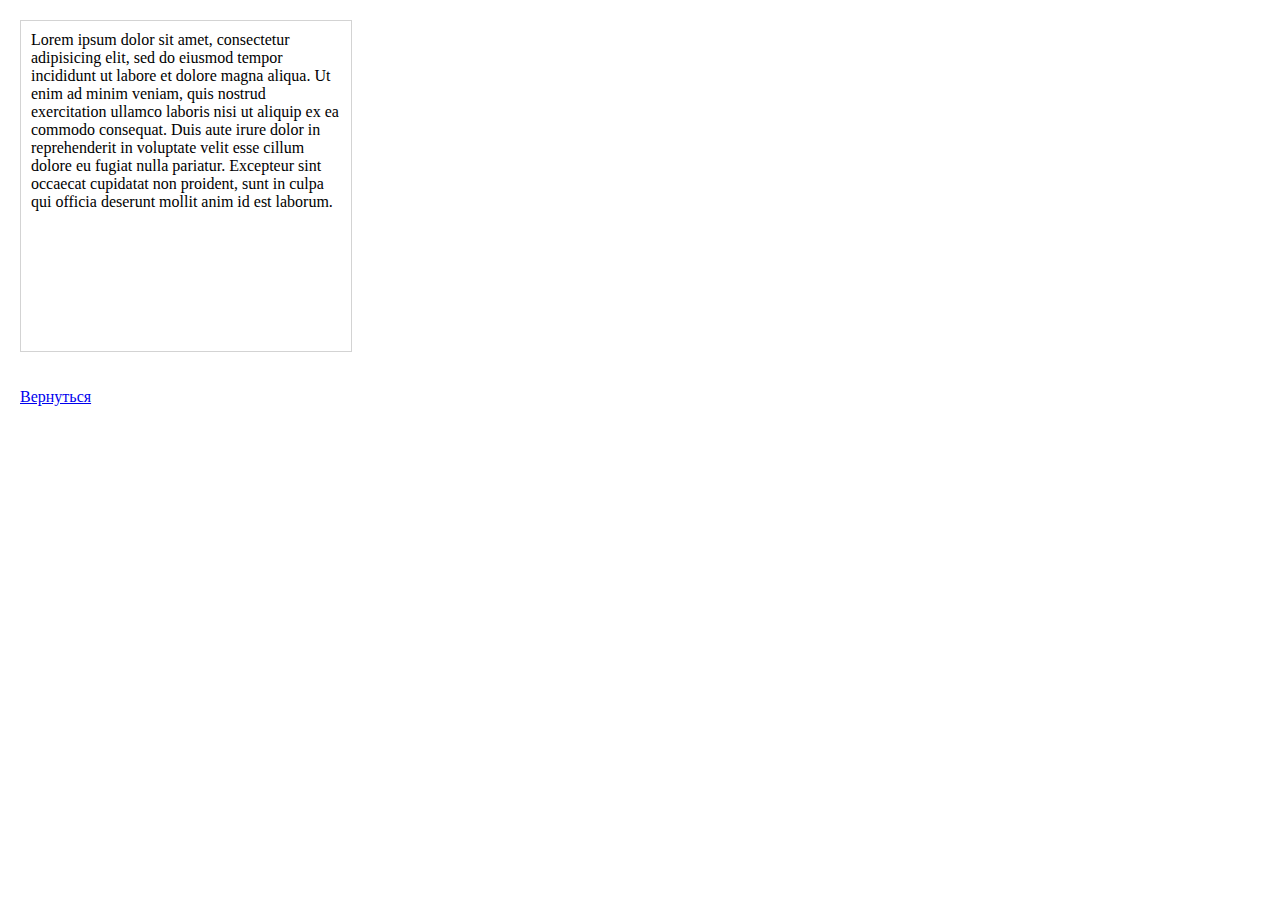
<file: 07/index.html>
<!DOCTYPE html>
<html xmlns="http://www.w3.org/1999/xhtml">
<head>
	<meta http-equiv="Content-Type" content="text/html; charset=utf-8">
	<title>Вёрстка квадратного блока, который изменяет свои размеры пропорционально изменению ширины окна</title>
	<link href="css/default.css" rel="stylesheet" type="text/css"/>
	<script src="//ajax.googleapis.com/ajax/libs/jquery/1.9.1/jquery.min.js"></script>
	<script type="text/javascript" src="js/default.js"></script>
</head>

<body>
	<div class="text">
		Lorem ipsum dolor sit amet, consectetur adipisicing elit, sed do eiusmod tempor incididunt ut labore et dolore magna aliqua. Ut enim ad minim veniam, quis nostrud exercitation ullamco laboris nisi ut aliquip ex ea commodo cons<span class="letter_square">e</span>quat. Duis aute irure dolor in reprehenderit in voluptate velit esse cillum dolore eu fugiat nulla pariatur. Excepteur sint occaecat cupidatat non proident, sunt in culpa qui officia deserunt mollit anim id est laborum.
	</div>

	<br/><br/>
	<a href="http://phbs.ru/pravo_ru/">Вернуться</a><br/>
</body>

</html>
</file>
<file: 07/css/default.css>
* {
	padding: 0px;
	margin: 0px;
}
body,html {
	margin: 10px;
}
	.text{
		border: 1px solid lightgray;
		width: 25%;
		height: 25%;
		padding: 10px;
		overflow: hidden;
	}
</file>
